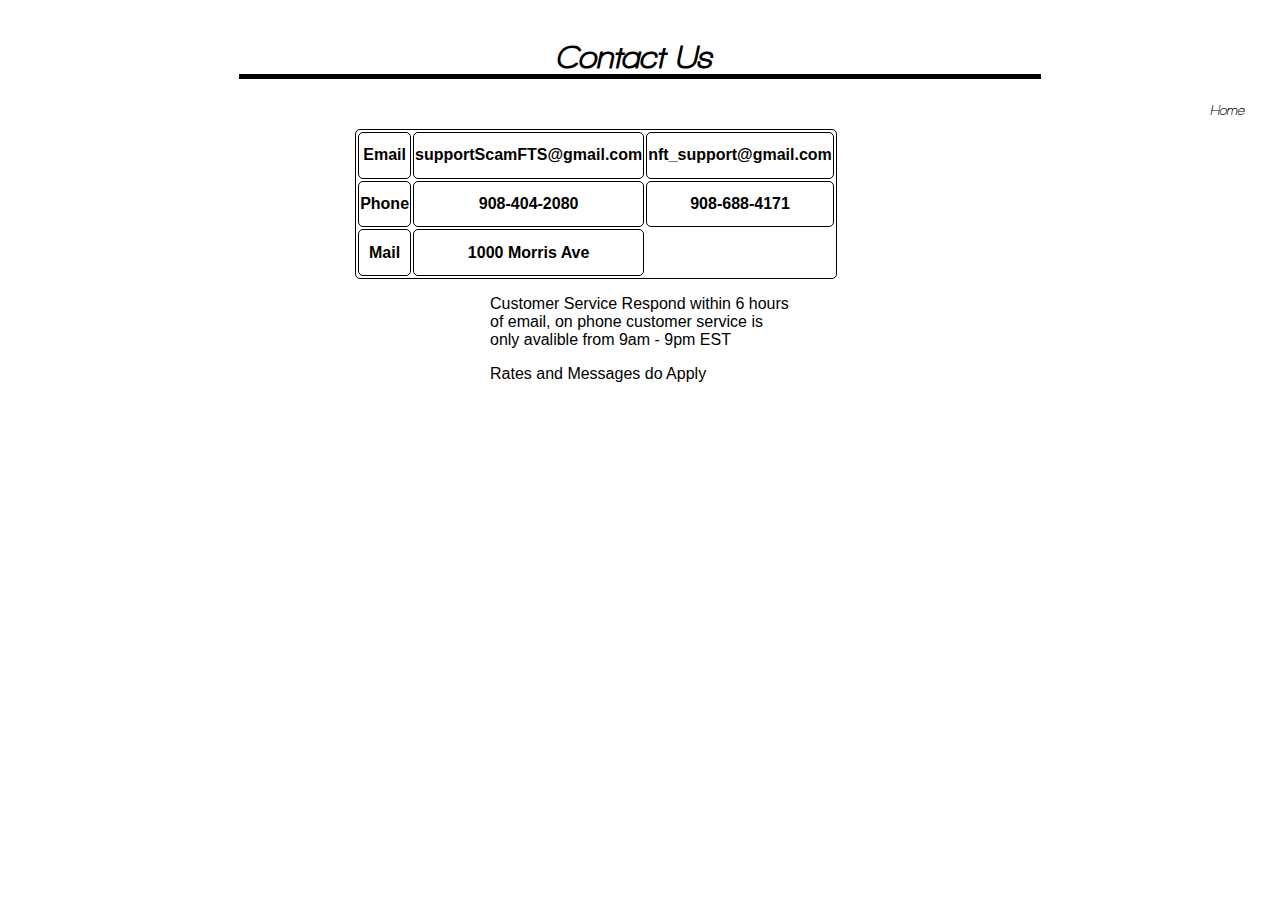
<file: Contactinfo.html>
<!DOCTYPE html>
<html lang="en">
  <head>
    <meta charset="UTF-8" />
    <meta http-equiv="X-UA-Compatible" content="IE=edge" />
    <meta name="viewport" content="width=device-width, initial-scale=1.0" />
    <title>Contact Us</title>
    <link rel="stylesheet" href="styles.css" />
  </head>

  <body>
    <div>
      <a href="index.html">
        <button class="trb">Home</button>
      </a>
    </div>

    <h1 class="contact_heading">Contact Us</h1>

    <div class="black_bar"></div>

    <table class="centering_table">
      <tr>
        <th class="table_font">Email</th>
        <th class="table_font">supportScamFTS@gmail.com</th>
        <th class="table_font">nft_support@gmail.com</th>
      </tr>
      <tr>
        <th class="table_font">Phone</th>
        <th class="table_font">908-404-2080</th>
        <th class="table_font">908-688-4171</th>
      </tr>
      <tr>
        <th class="table_font">Mail</th>
        <th class="table_font">1000 Morris Ave</th>
      </tr>
    </table>

    <p class="text_contacts">
      Customer Service Respond within 6 hours of email, on phone customer
      service is only avalible from 9am - 9pm EST
    </p>
    <p class="text_contacts">
        Rates and Messages do Apply 
    </p>
  </body>
</html>
</file>
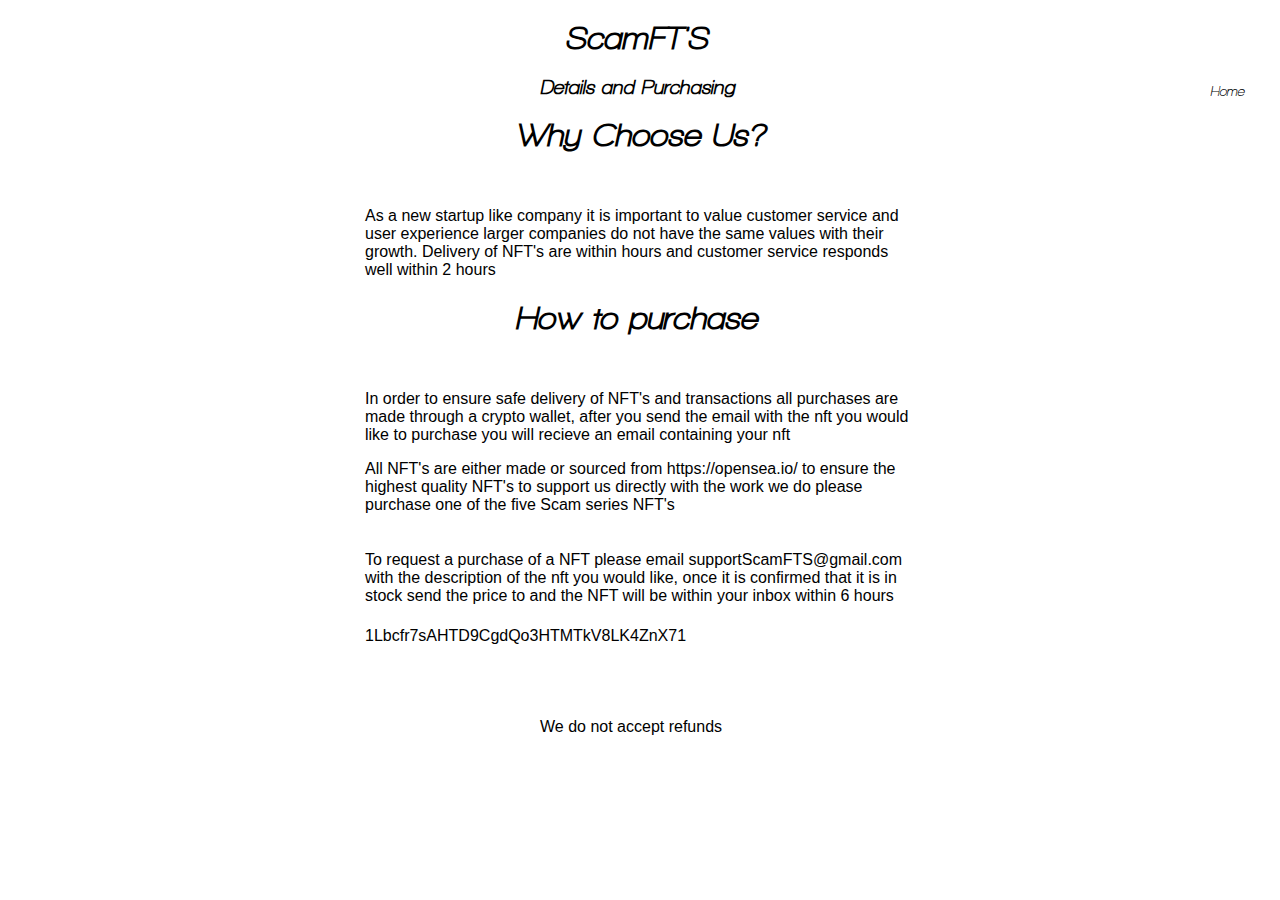
<file: Detailsofprod.html>
<!DOCTYPE html>
<html lang="en">
  <head>
    <meta charset="UTF-8" />
    <meta http-equiv="X-UA-Compatible" content="IE=edge" />
    <meta name="viewport" content="width=device-width, initial-scale=1.0" />
    <link rel="stylesheet" href="styles.css" />
    <title>Products</title>
  </head>

  <div>
    <a href="index.html">
      <button class="trb">Home</button>
    </a>
  </div>
  <h1 class="main_h1_details">ScamFT'S</h1>

  <p class="main_h1_details_p">Details and Purchasing</p>

  <h1 class="main_h1_details_h2">Why Choose Us?</h1>

  <p class="text_detail_p">
    As a new startup like company it is important to value customer service and
    user experience larger companies do not have the same values with their
    growth. Delivery of NFT's are within hours and customer service responds 
    well within 2 hours
  </p>
  
  <h1 class="main_h1_details_h2">
    How to purchase
  </h1>

  <p class="text_detail_p">
    In order to ensure safe delivery of NFT's and transactions all purchases are
    made through a crypto wallet, after you send the email with the nft you
    would like to purchase you will recieve an email containing your nft
  </p>

  <p class="text_details_notice">
    All NFT's are either made or sourced from https://opensea.io/ to ensure the
    highest quality NFT's to support us directly with the work we do please
    purchase one of the five Scam series NFT's
  </p>

  <p class="text_detail_purchase">
    To request a purchase of a NFT please email supportScamFTS@gmail.com with
    the description of the nft you would like, once it is confirmed that it is
    in stock send the price to and the NFT will be within your inbox within 6 hours

  </p>

  <p class="text_detail_address">1Lbcfr7sAHTD9CgdQo3HTMTkV8LK4ZnX71</p>


  <p class="disclaimer">We do not accept refunds </p>

  <body></body>
</html>
</file>
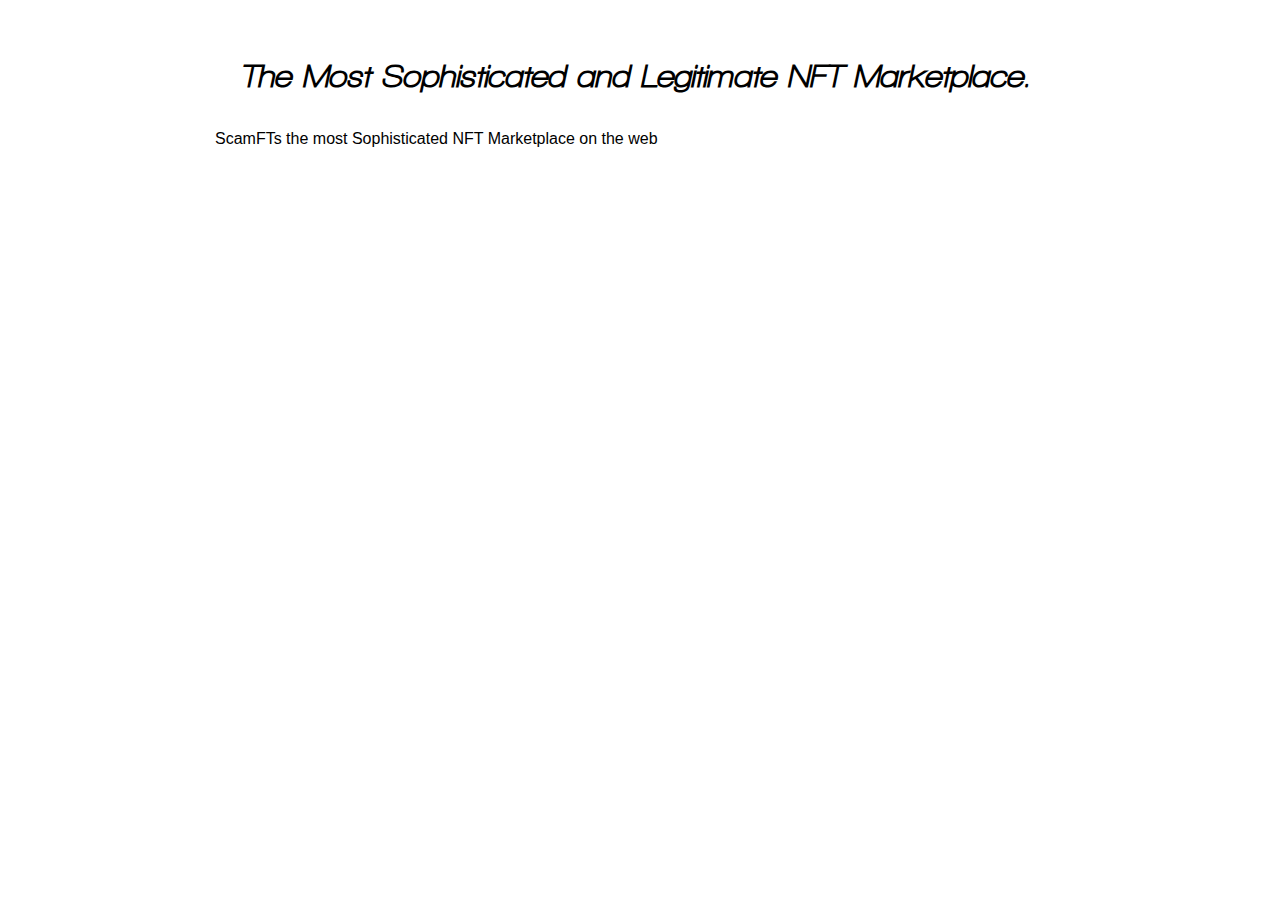
<file: whoyouare.html>
<!DOCTYPE html>
<html lang="en">
<head>
    <meta charset="UTF-8">
    <meta http-equiv="X-UA-Compatible" content="IE=edge">
    <meta name="viewport" content="width=device-width, initial-scale=1.0">
    <link rel="stylesheet" href="styles.css" />
    <title>About Us</title>
</head>
<body>
  
    <h1 class="header_who_you_are">
        The Most Sophisticated and Legitimate NFT Marketplace.
    </h1>
    <p class="about_text">
        ScamFTs the most Sophisticated NFT Marketplace on the web  
    </p>

</body>
</html>
</file>
<file: styles.css>
@font-face {
  font-family: nftFont;
  src: url(Walkway\ Oblique\ Bold.ttf);
}

.Logo {
  font-family: nftFont;
  font-weight: bold;
  display: inline-block;
}

.title_div {
  width: 150px;
  display: inline-block;
}

.search_bar {
  display: inline-block;
  width: 450px;
  height: 30px;
  margin-left: 50px;
  border-radius: 150px;
  padding-left: 15px;
  margin-right: 500px;
}

.trb {
  height: 140px;
  width: 85px;
  padding-left: 10px;
  padding-right: 10px;
  margin-right: 3px;
  margin-top: 0px;
  border: none;
  background-color: white;
  transition: background-color 0.3s;
  transition: color 0.3s;
  transition: width 0.15s;
  transition: margin-top 0.15s;
  float: right;
  font-family: nftFont;
}

.trb:hover {
  background-color: rgb(32, 181, 240);
  color: white;
  cursor: pointer;
  transition: background-color 0.3s;
  transition: color 0.3s;
  width: 95px;
  margin-top: 10px;
  padding-left: 6px;
  padding-right: 6px;
}

.trb:active {
  background-color: black;
  color: white;
}

.featurednfts {
  text-align: center;
  margin-top: 80px;
}

.NFT_image {
  width: 300px;
  border: 2px solid black;
  border-radius: 10px;
  vertical-align: top;
}

.nft_whole_div {
  width: 305px;
  height: 450px;
  display: inline-block;
  /* vertical-align: top; */
}

.nft_disc_text {
  font-family: Arial;
  display: inline-block;
  margin-top: 0px;
  margin-bottom: 0px;
}

.eth {
  width: 50px;
  display: inline-block;
  border-radius: 50px;
}

.price {
  width: 100px;
  color: blueviolet;
  display: inline-block;
  margin-top: 15px;
  vertical-align: top;
  padding-left: 10px;
}

.bottom_border {
  border: 2px solid black;
  border-radius: 9px;
  width: 300px;
  display: inline-block;
}

.img_div {
  width: 50px;
  display: inline-block;
}

.bottom_border_center {
  border: 2px solid black;
  border-radius: 9px;
  width: 300px;
  display: inline-block;
}

.whole_featured_nft_div {
  margin-left: auto;
  margin-right: auto;
  width: 935px;
}

.whole_collection_bar {
  margin-left: auto;
  margin-right: auto;
  width: 350px;
  font-family: Arial;
  margin-bottom: 65px;
}

.whole_top_row_div {
  margin-left: auto;
  margin-right: auto;
  width: 1250px;
  height: 450px;
}

.whole_mid_row_div {
  margin-left: auto;
  margin-right: auto;
  width: 1250px;
  height: 450px;
}

.whole_bottom_row_div {
  margin-left: auto;
  margin-right: auto;
  width: 1250px;
  height: 450px;
}
/* Main Page ends here*/

/* About Us Starts here */

.header_who_you_are {
  font-family: nftFont;
  font-weight: bold;
  margin-left: auto;
  margin-right: auto;
  width: 800px;
  margin-top: 59px;
}

.about_text {
  margin-left: auto;
  margin-right: auto;
  margin-top: 37px;
  width: 850px;
  font-family: Arial;
}

/* Detailsofprod.html starts here */

.main_h1_details {
  font-family: nftFont;
  font-weight: bold;
  margin-left: auto;
  margin-right: auto;
  width: 150px;
}

.main_h1_details_h2 {
  font-family: nftFont;
  font-weight: bold;
  margin-left: auto;
  margin-right: auto;
  width: 250px;
}

.main_h1_details_p {
  font-family: nftFont;
  font-weight: bold;
  margin-left: auto;
  margin-right: auto;
  width: 200px;
  font-size: larger;
}

.text_detail_p {
  margin-left: auto;
  margin-right: auto;
  width: 550px;
  margin-top: 55px;
  font-family: Arial;
}

.text_details_notice {
  margin-left: auto;
  margin-right: auto;
  width: 550px;
  height: 75px;
  font-family: Arial;
}

.text_detail_purchase {
  margin-left: auto;
  margin-right: auto;
  width: 550px;
  height: 75px;
  margin-bottom: 1px;
  font-family: Arial;
}

.text_detail_address {
  margin-left: auto;
  margin-right: auto;
  width: 550px;
  height: 75px;
  margin-top: 0px;
  font-family: Arial;
  margin-bottom: 0px;
}

.disclaimer {
  font-family: Arial;
  margin-left: auto;
  margin-right: auto;
  width: 200px;
  font-size: 16px;
}

/* Contact Page */

.contact_heading {
  margin-left: auto;
  margin-right: auto;
  margin-top: 40px;
  width: 170px;
  font-family: nftFont;
  font-weight: bold;
  margin-bottom: 0px;
}

.black_bar {
  margin-right: auto;
  margin-left: auto;
  width: 800px;
  height: 3px;
  border: 1px solid black;
  background: black;
}

.table_font {
  font-family: Arial;
}

table,
th,
td {
  border: 1px solid black;
  border-radius: 5px;
}

.centering_table {
  margin-right: auto;
  margin-left: auto;
  margin-top: 50px;
  width: 250px;
  height: 150px;
}

.text_contacts {
  font-family: Arial;
  margin-left: auto;
  margin-right: auto;
  width: 300px;
}
</file>
